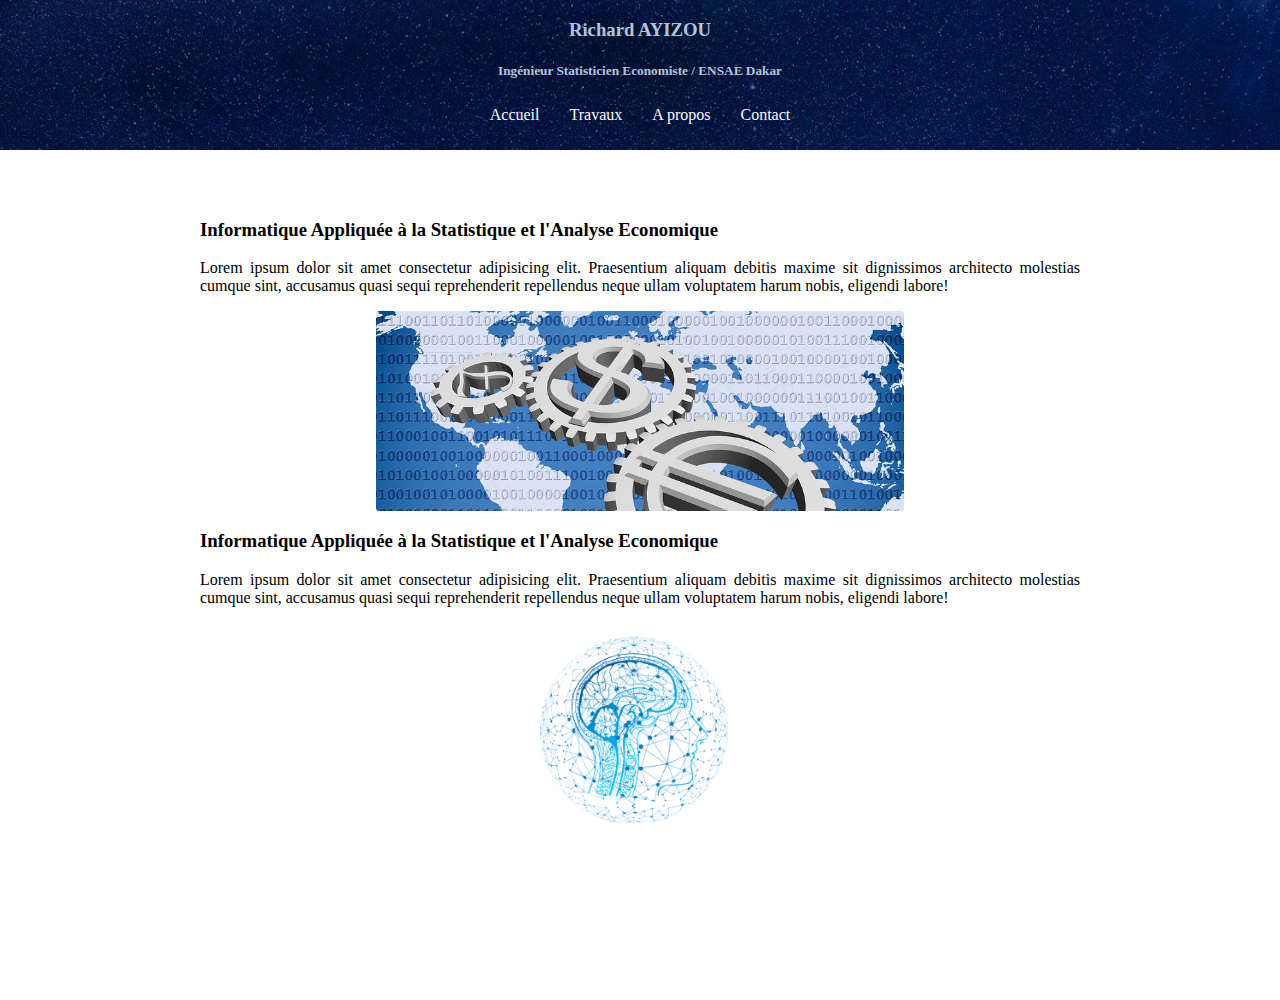
<file: index.html>
<!DOCTYPE html>
<html lang="en">
<head>
    <meta charset="UTF-8">
    <meta http-equiv="X-UA-Compatible" content="IE=edge">
    <meta name="viewport" content="width=device-width, initial-scale=1.0">
    <script src="index.js"></script>
    <link rel="stylesheet" type="text/css" href="styles.css" />
    <title>RichardAyizou</title>
</head>
<body>
    <div class="entete">
        <div class="cover-logo">            
            <div class="logo">
                    <h3>Richard AYIZOU</h3>
                    <h5>Ingénieur Statisticien Economiste / ENSAE Dakar</h5>
            </div>
            <div class="navbar">
                <ul class="nav-list">
                    <li class="nav-item"><a href="#", onclick='loadHtml("presentation", "accueil.html")'>Accueil</a></li>
                    <li class="nav-item"><a href="#", onclick='loadHtml("presentation", "travaux.html")'>Travaux</a></li>
                    <li class="nav-item"><a href="#", onclick='loadHtml("presentation", "apropos.html")'>A propos</a></li>
                    <li class="nav-item"><a href="#", onclick='loadHtml("presentation", "contact.html")'>Contact</a></li>
                </ul>
            </div>
        </div>
    </div>
    
    <div class="presentation", id="presentation">
        <div class="quisuisje">
            <div class="texte-quisuisje">
                <h3>Informatique Appliquée à la Statistique et l'Analyse Economique</h3>
                <p>Lorem ipsum dolor sit amet consectetur adipisicing elit. 
                    Praesentium aliquam debitis maxime sit dignissimos architecto molestias cumque sint, 
                    accusamus quasi sequi reprehenderit repellendus neque ullam voluptatem harum nobis, 
                    eligendi labore!</p>
            </div>
        </div>
        <div class="content-image">
            <div class="image-quisuisje"></div>
        </div>
        <div class="quisuisje">
            <div class="texte-quisuisje">
                <h3>Informatique Appliquée à la Statistique et l'Analyse Economique</h3>
                <p>Lorem ipsum dolor sit amet consectetur adipisicing elit. 
                    Praesentium aliquam debitis maxime sit dignissimos architecto molestias cumque sint, 
                    accusamus quasi sequi reprehenderit repellendus neque ullam voluptatem harum nobis, 
                    eligendi labore!</p>
            </div>
        </div>
        <div class="content-image">
            <div class="image-quisuisje2"></div>
        </div>
    </div>
    <div class="vide"></div>
    
</body>
</html>
</file>
<file: styles.css>
body{
  width: 100%;
  height: 100%;
  margin: 0;
  padding: 0;
}

.entete{
  background-image: url("img/milky-way-2750627__480.jpg");
  background-repeat: no-repeat;
  background-size: cover;
  color: #B0C4DE;
  position: fixed;
  top: 0;
  left: 0;
  right: 0;
  height: 150px;
  display: block;
}


.cover-logo{
  background: rgba(0, 0, 0, 0.5);
  width: 100%;
  height: 100%;
  display: inline-block;
  justify-content: center;
}


.navbar{
  color: white;
  width: 100%;
  display: flex;
  justify-content: center;
}

ul {
  list-style-type: none;
  margin: 0;
  padding: 0;
  overflow: hidden;
}

li {
  float: left;
}

li a {
  display: block;
  text-align: center;
  padding: 5px 15px;
  text-decoration: none;
  color:ghostwhite;
  border-radius: 2px;
}

/*.nav-list > li:active {
  color: black;
  background-color: white;
}*/

.nav-item > a:hover{
  color: red;
}

.nav-item > a:active{
  color: black;
  background-color: white;
}

.nav-item > a:focus{
  color: black;
  background-color: white;
}

.logo{
  width: 100%;
  text-align: center;
}

.presentation{
  height: 200px;
  margin: 200px;
}

.content-image{
  width: 100%;
  height: 200px;
  display: flex;
  justify-content: center;
}

.quisuisje{
  width: 100%;
  display: flex;
  justify-content: center;
}

.image-quisuisje{
  width: 60%;
  height: 100%;
  background-image: url("img/business-1676138__480.jpg");
  background-repeat: no-repeat;
  background-size: cover;
  border-radius: 3px;
}

.texte-quisuisje{
  height: 100%;
  text-align: justify;
}

.image-quisuisje2{
  width: 35%;
  height: 100%;
  background-image: url("img/artificial-intelligence.webp");
  background-repeat: no-repeat;
  background-size: cover;
}

.vide{
  width: 100%;
  height: 400px;
}
</file>
